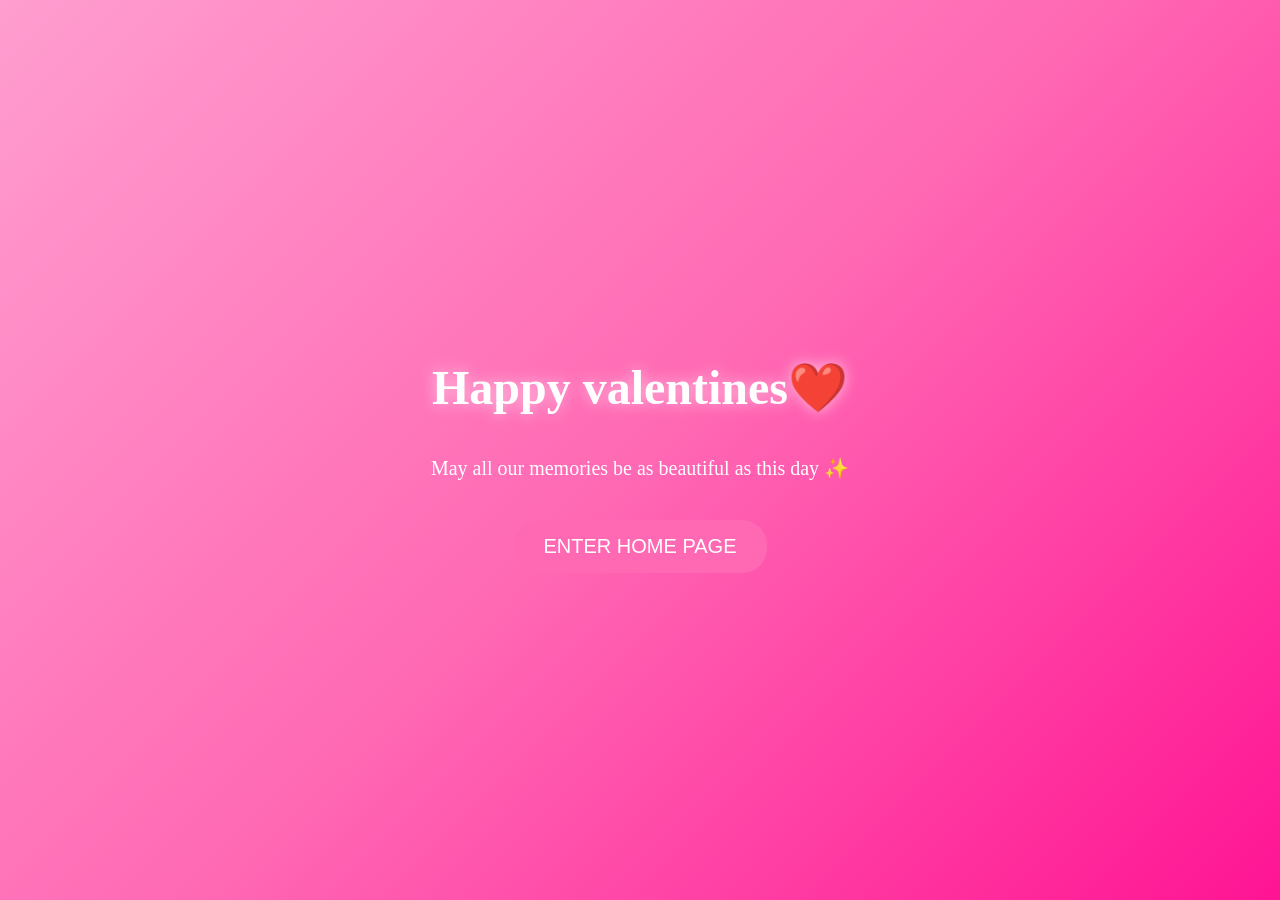
<file: index.html>
<!DOCTYPE html>
<html>
<head>
  <meta charset="UTF-8">
  <title>Happy valentines 💖</title>
  <style>
    body {
      height: 100vh;
      display: flex;
      flex-direction: column;
      align-items: center;
      justify-content: center;
      font-family: 'Pacifico', cursive;
      background: linear-gradient(135deg, #ff9ecf, #ff69b4, #ff1493);
      color: white;
      text-align: center;
      margin: 0;
    }
    h1 {
      font-size: 48px;
      margin-bottom: 20px;
      text-shadow: 0 0 15px rgba(255,255,255,0.6);
    }
    p {
      font-size: 20px;
      margin-bottom: 40px;
    }
    button {
      padding: 15px 30px;
      font-size: 20px;
      border: none;
      border-radius: 25px;
      background: hotpink;
      color: white;
      cursor: pointer;
      transition: 0.3s;
    }
    button:hover {
      transform: scale(1.1);
      box-shadow: 0 0 25px rgba(255,0,120,0.6);
    }
  </style>
</head>
<body>

  <h1>Happy valentines❤️</h1>
  <p>May all our memories be as beautiful as this day ✨</p>
 

  <script>
    document.getElementById("enterBtn").addEventListener("click", function() {
      window.location.href = "index.html"; // Home page filename
    });
  </script>
<a href="home.html">
  <button>ENTER HOME PAGE</button>
</a>
</body>
</html>
</file>
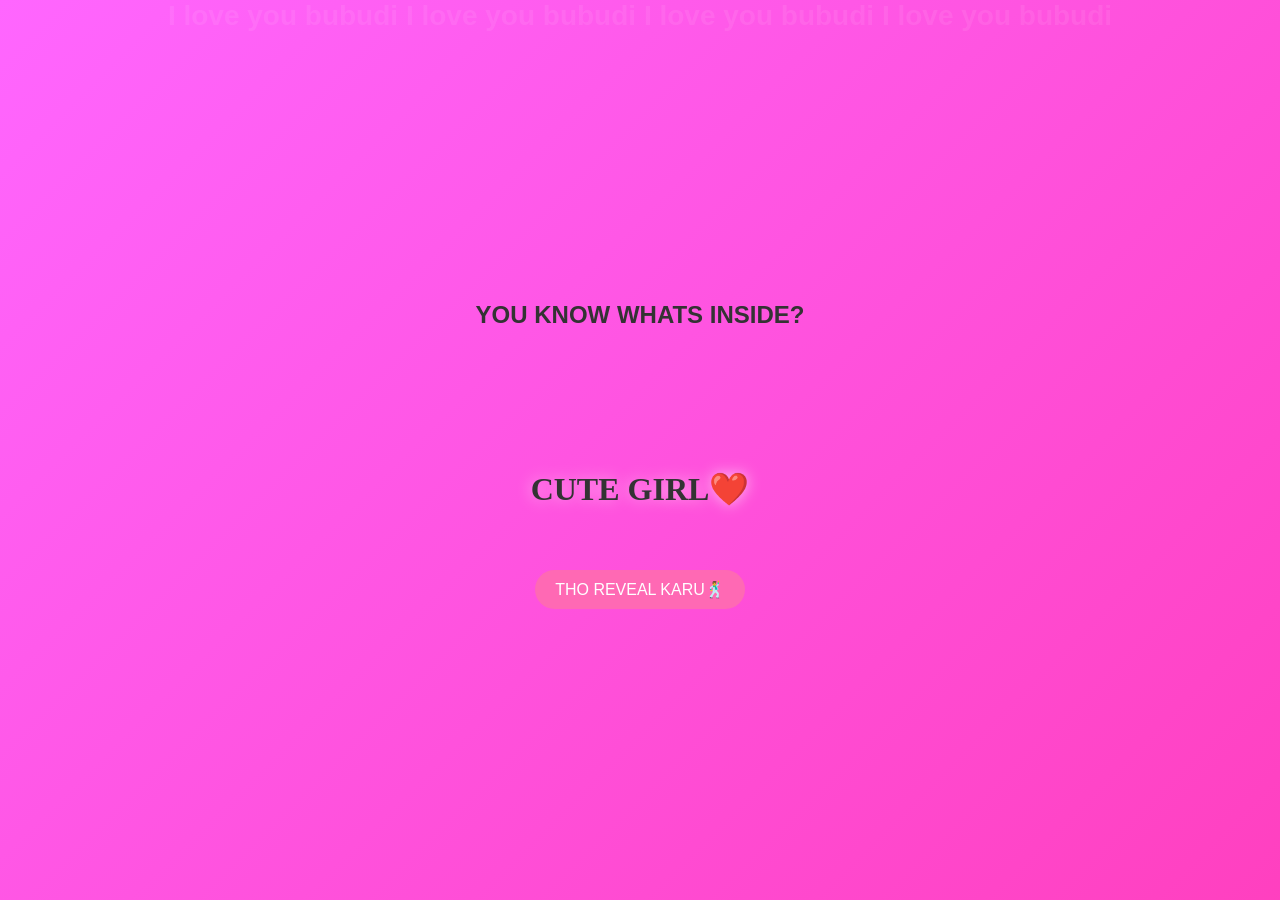
<file: angry.html>
<!DOCTYPE html>
<html>
<head>
  <meta charset="UTF-8">
  <title>ANGRY BIRD  </title>
  <link rel="stylesheet" href="style.css">
</head>
<body>

<h2 style="text-align:center;">YOU KNOW WHATS INSIDE? </h2>

<div class="container">

  <h1 id="mainQuote">CUTE GIRL❤️</h1>

  <!-- Angry Bird Photo Slider -->
  <div id="photoBoxAb" class="photo-card" style="display:none;">
    <img id="photoAb" class="photo">
    <p id="quoteAb"></p>
  </div>

  <button id="abBtn">THO REVEAL KARU🕺</button>

</div>

<script>
  // Step variable
  let stepAb = 0;

  // Photo data array
  const angryBirdData = [
    { img: "myphoto/love10.jpg", text: "You make me smile every day 😎" },
    { img: "myphoto/love9.jpg", text: "Little moments are the best 💛" },
    { img: "myphoto/love8.jpg", text: "Always thinking of you 💖" },
    { img: "myphoto/love7.jpg", text: "You’re my happy place 🌸" },
    { img: "myphoto/love6.jpg", text: "Forever love 🫦" }
  ];

  // Function to show next photo
  function showNextAb() {
    const photoBox = document.getElementById("photoBoxAb");
    const photo = document.getElementById("photoAb");
    const quote = document.getElementById("quoteAb");
    const button = document.getElementById("abBtn");

    if (stepAb < angryBirdData.length) {
      photoBox.style.display = "block";
      photo.src = angryBirdData[stepAb].img;
      quote.innerText = angryBirdData[stepAb].text;

      stepAb++;

      if (stepAb === 1) {
        button.innerText = "Next Surprise 💌";
      }

    } else {
      button.innerText = "Go Home 🏠";
      button.disabled = true;
    }
  }

  // Attach click event to button
  document.getElementById("abBtn").addEventListener("click", showNextAb);

</script>

</body>
</html>
</file>
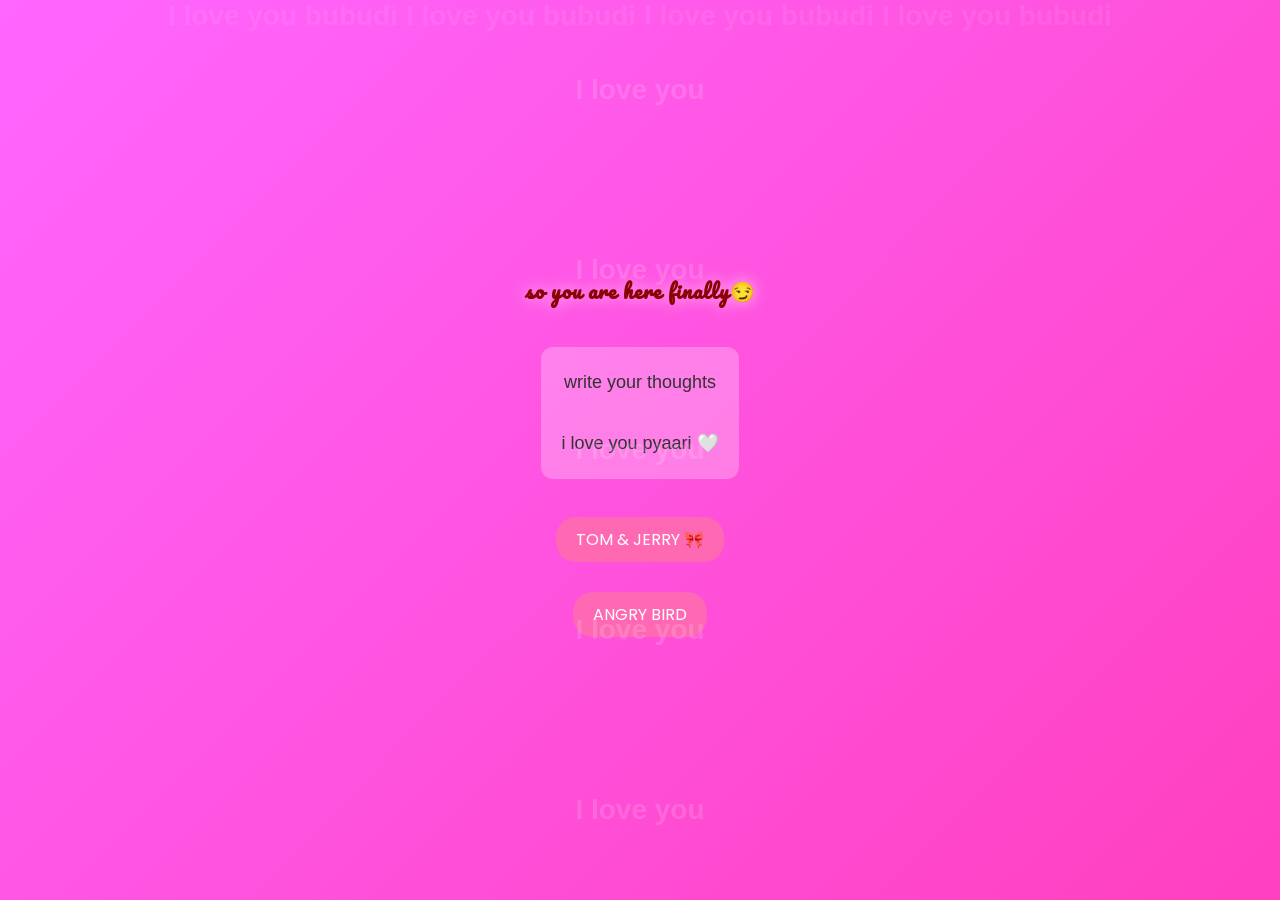
<file: home.html>
<!DOCTYPE html>
<html lang="en">
<head>
  <meta charset="UTF-8">
  <title>SIDDHA KA PYAAR DEKHOGE?</title>

  <!-- Google Fonts -->
  <link href="https://fonts.googleapis.com/css2?family=Pacifico&family=Poppins:wght@300;400;600&display=swap" rel="stylesheet">

  <!-- CSS file -->
  <link rel="stylesheet" href="style.css">
 <style>
    body {
      margin: 0;
      padding: 0;
      overflow-x: hidden;
    }

    .container {
      max-width: 700px;
      margin: 60px auto;
      text-align: center;
      position: relative;
      z-index: 2;
    }

    h1 {
      font-family:"Pacifico",  "Caveat", cursive;
  font-size: 20px;
  line-height: 1.8;
  letter-spacing: 1px;
  color:#8A0303;
  max-width: 600px;
  margin: 20px auto;
  text-align: center;
    }

    p {
      color: #1f1f1f;
      font-size: 18px;
      line-height: 1.7;
      background-color: rgba(255, 255, 255, 0.25);
      padding: 20px;
      border-radius: 12px;
    }
</style>
</head>
<body>
  <div class="love-bg">
  <span>I love you </span>
  <span>I love you</span>
  <span>I love you </span>
  <span>I love you </span>
  <span>I love you</span>
</div>
<h1>so you are here finally😏</h1>
 <p>
write your thoughts
      <br><br>
      i love you pyaari 🤍
    </p>
  <a href="Tom.html">
  <button>TOM & JERRY 🎀</button>
</a>

<a href="angry.html">
  <button>ANGRY BIRD </button>
</a>
</body>

</html>
</file>
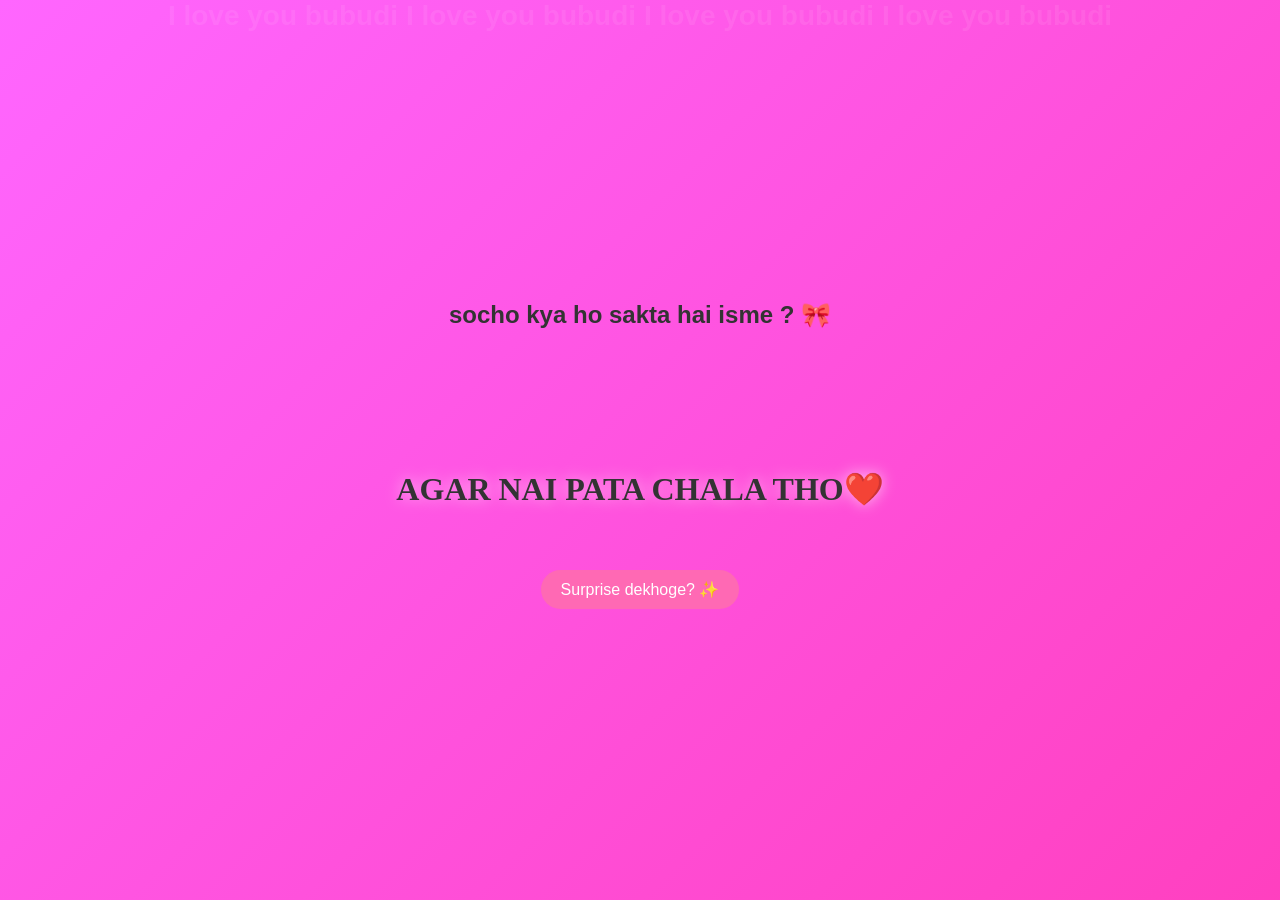
<file: Tom.html>
<!DOCTYPE html>  <html>  
<head>  
  <meta charset="UTF-8">  
  <title>Tom & Jerry 🎀</title>  
  <link rel="stylesheet" href="style.css">  
</head>  <body>  <h2 style="text-align:center;">socho kya ho sakta hai isme ? 🎀</h2>  <div class="container">    <h1 id="mainQuote">AGAR NAI PATA CHALA THO❤️</h1>    <div id="photoBox" style="display:none;">  
    <img id="photo" class="photo">  
    <p id="quote"></p>  
  </div>    <button id="nextBtn" onclick="showNext()">  
    Surprise dekhoge? ✨  
  </button>  </div>  <script src="script.js"></script>  </body>  
</html>
</file>
<file: style.css>
body{
margin: 0;
height: 100vh;
background: linear-gradient(135deg, #ff758c, #ff7eb3);
display: flex;
flex-direction: column;
align-items: center;
justify-content: center;
}

/* Buttons */
button{
padding: 12px 22px;
margin: 8px;
font-family: "Poppins", "Nunito", "Quicksand", sans-serif;
font-size: 16px;
border-radius: 10px;
border: none;
background: pink;
color: white;
cursor: pointer;
transition: 0.3s;
}

button:hover{
background: deeppink;
transform: scale(1.05);
}

/* Hide content initially */
.content{
display: none;
}

/* Heading style */
.content h2{
font-family: 'Poppins', sans-serif;
font-size: 18px;
color: black;
text-align: center;
}

/* Paragraph style */
.content p{
font-family:'Pacifico', cursive;
font-size:30 px;
color:#5a2a2a;
text-align: center;
}
body{
animation: fadeIn 1.2s ease-in-out;
}

@keyframes fadeIn{
from{
opacity: 0;
transform: translateY(20px);
}
to{
opacity: 1;
transform: translateY(0);
}
}
h1{
animation: float 3s ease-in-out infinite;
}

@keyframes float{
0%{ transform: translateY(0); }
50%{ transform: translateY(-10px); }
100%{ transform: translateY(0); }
}
.card{
backdrop-filter: blur(10px);
transition: 0.4s;
}

.card:hover{
transform: scale(1.02);
box-shadow: 0 10px 30px rgba(255, 0, 150, 0.4);
}
button{
transition: all 0.3s ease;
}

button:hover{
transform: scale(1.08);
box-shadow: 0 5px 20px rgba(255, 0, 120, 0.5);
}
body{
background: linear-gradient(-45deg, #ff9a9e, #fbc2eb, #ff758c, #ff7eb3);
background-size: 400% 400%;
animation: gradientMove 8s ease infinite;
}

@keyframes gradientMove{
0%{ background-position: 0% 50%; }
50%{ background-position: 100% 50%; }
100%{ background-position: 0% 50%; }
}
html{
scroll-behavior: smooth;
}

body{
margin: 0;
font-family: 'Poppins', sans-serif;
background: linear-gradient(-45deg, #ff9a9e, #fbc2eb, #ff758c, #ff7eb3);
background-size: 400% 400%;
animation: gradientMove 10s ease infinite;
color: white;
overflow-x: hidden;
}

@keyframes gradientMove{
0%{ background-position: 0% 50%; }
50%{ background-position: 100% 50%; }
100%{ background-position: 0% 50%; }
}
h1{
font-family: 'Pacifico', cursive;
font-size: 32px;
text-align: center;
animation: float 3s ease-in-out infinite;
text-shadow: 0 0 15px rgba(255,255,255,0.6);
}

@keyframes float{
0%{ transform: translateY(0); }
50%{ transform: translateY(-10px); }
100%{ transform: translateY(0); }
}
.content{
display: none;
flex-direction: column;
align-items: center;
padding: 20px;
margin: 20px;
border-radius: 20px;
backdrop-filter: blur(12px);
background: rgba(255,255,255,0.15);
box-shadow: 0 8px 32px rgba(0,0,0,0.2);
animation: fadeUp 0.8s ease;
}

@keyframes fadeUp{
from{
opacity: 0;
transform: translateY(20px);
}
to{
opacity: 1;
transform: translateY(0);
}
}
button{
padding: 12px 25px;
margin: 10px;
font-size: 16px;
border-radius: 30px;
border: none;
cursor: pointer;
color: white;
background: linear-gradient(45deg, #ff4e8d, #ff7eb3);
transition: 0.3s ease;
}

button:hover{
transform: scale(1.1);
box-shadow: 0 0 25px rgba(255,0,120,0.6);
}

@keyframes moveHearts{
from{ background-position: 0 0; }
to{ background-position: 0 1000px; }
}
body::before{
content: "I love you bubudi   I love you bubudi   I love you bubudi   I love you bubudi";
position: fixed;
top: 0;
left: 0;
width: 100%;
height: 200%;
font-size: 28px;
font-weight: bold;
color: white;
opacity: 0.08;
white-space: nowrap;
pointer-events: none;
animation: moveText 20s linear infinite;
z-index: 0;
}
@keyframes moveText{
0%{
transform: translateY(100%);
}
100%{
transform: translateY(-100%);
}
}
text-shadow: 0 0 10px rgba(255,255,255,0.6);
body{
position: relative;
z-index: 1;
}

.content{
position: relative;
z-index: 2;
}
.love-bg{
position: fixed;
top: 0;
left: 0;
width: 100%;
height: 100%;
pointer-events: none;
display: flex;
flex-direction: column;
justify-content: space-around;
align-items: center;
z-index: 0;
overflow: hidden;
}

.love-bg span{
font-size: 28px;
font-weight: bold;
color: white;
opacity: 0.15;
animation: floatUp 10s linear infinite;
}

@keyframes floatUp{
0%{
transform: translateY(100vh);
}
100%{
transform: translateY(-100vh);
}
}
opacity: 0.5;
.content{
position: relative;
z-index: 2;
}
.photo {
width: 100%;
max-width: 400px;
height: auto;
object-fit: contain;
border-radius: 15px;
margin: 10px;
box-shadow: 0 4px 10px rgba(0,0,0,0.3);
transition: 0.3s;
}

.photo:hover{
transform: scale(1.1);
}
body{
font-family: Arial, sans-serif;

text-align: center;
margin: 0;
padding: 20px;
}

.top-note{
background: rgba(255,255,255,0.3);
padding: 20px;
border-radius: 20px;
margin-bottom: 30px;
}

.photo-gallery{
display: flex;
flex-direction: column;
align-items: center;
gap: 30px;
}

.photo-card{
background: rgba(255,255,255,0.3);
padding: 15px;
border-radius: 20px;
width: 80%;
max-width: 300px;
}

.photo{
width: 100%;
border-radius: 15px;
}

.photo-note{
margin-top: 10px;
font-size: 14px;
}
body {
margin: 0;
padding: 0;
min-height: 100vh;
background: linear-gradient(135deg, #ff9ecf, #ff69b4, #ff1493);
background-size: 300% 300%;
animation: gradientMove 8s ease infinite;
}
@keyframes gradientMove {
0% { background-position: 0% 50%; }
50% { background-position: 100% 50%; }
100% { background-position: 0% 50%; }
}
body {
background:#ff1493 ;
font-family: Arial, sans-serif;
text-align: center;
}

.photo-gallery {
display: flex;
flex-direction: column;
align-items: center;
gap: 20px;
padding: 20px;
}

.photo-card {
background: white;
padding: 15px;
border-radius: 15px;
box-shadow: 0 4px 10px rgba(0,0,0,0.1);
width: 80%;
}

.photo {
width: 100%;
border-radius: 10px;
}
.photo-card p {
color: #ff4d88;
font-size: 17px;
margin-top: 12px;
font-weight: bold;
}
.photo-card {
color: white;
}
p {
opacity: 0;
}
p {
display: none;
}
body {
color: #333 !important;
}

p {
color: #333 !important;
opacity: 1 !important;
display: block !important;
visibility: visible !important;
}
.photo-card {
background: white;
padding: 15px;
border-radius: 15px;
box-shadow: 0 4px 10px rgba(0,0,0,0.1);
width: 80%;

opacity: 0;
transform: translateY(40px);
animation: fadeUp 0.8s ease forwards;
}

@keyframes fadeUp {
to {
opacity: 1;
transform: translateY(0);
}
}
.photo-card:nth-child(1) {
animation-delay: 0.2s;
}

.photo-card:nth-child(2) {
animation-delay: 0.4s;
}

.photo-card:nth-child(3) {
animation-delay: 0.6s;
}

.photo-card:nth-child(4) {
animation-delay: 0.8s;
}
.photo-card {
transition: transform 0.3s ease, box-shadow 0.3s ease;
}

.photo-card:hover {
transform: translateY(-8px);
box-shadow: 0 10px 20px rgba(0,0,0,0.15);
}
body {
background: #ffe6f0;
text-align: center;
font-family: cursive;
}

.container {
margin-top: 100px;
}

button {
padding: 10px 20px;
border: none;
border-radius: 20px;
background: hotpink;
color: white;
cursor: pointer;
margin-top: 20px;
transition: 0.3s;
}

button:hover {
transform: scale(1.1);
}

.photo {
width: 250px;
margin-top: 20px;
border-radius: 15px;
box-shadow: 0 5px 15px rgba(0,0,0,0.2);
animation: fadeIn 0.8s ease;
}

@keyframes fadeIn {
from { opacity: 0; transform: translateY(30px); }
to { opacity: 1; transform: translateY(0); }
}
body {
font-family: Arial, sans-serif !important;
}
.image-container img {
transition: transform 5s ease;
}

.image-container:hover img {
transform: scale(1.1);
}
.image-container {
position: relative;
overflow: hidden;
}

.image-container img {
width: 100%;
height: 300px;
object-fit: cover;
filter: brightness(0.8) contrast(1.1);
}

.image-container::before,
.image-container::after {
content: "";
position: absolute;
left: 0;
width: 100%;
height: 40px;
background: black;
z-index: 2;
}

.image-container::before {
top: 0;
}

.image-container::after {
bottom: 0;
}
body {
  margin: 0;
  padding: 0;
  min-height: 100vh;
  font-family: Arial, sans-serif !important;
  text-align: center;
  color: #333 !important;
  overflow-x: hidden;
  background: linear-gradient(-45deg, #ff66cc, #ff99cc, #ff33aa, #ff66ff); /* Barbie pink gradient */
  background-size: 400% 400%;
  animation: gradientMove 8s ease infinite;
  position: relative;
  z-index: 1;
}
/* Container ko flex centre banado */
.container {
  display: flex;
  flex-direction: column;
  align-items: center; /* horizontal centre */
  justify-content: center; /* vertical centre if needed */
  gap: 20px; /* photos ke beech gap */
}

/* Photo card */
.photo-card {
  width: auto;
  max-width: 250px; /* chhoti card */
  text-align: center; /* text centre */
  margin: 0 auto; /* horizontal centre */
}

/* Photo itself */
.photo {
  width: 100%; /* card ke andar fit ho jaaye */
  height: auto; /* aspect ratio maintain */
  display: block;
  margin: 0 auto; /* centre image */
  border-radius: 15px;
  box-shadow: 0 5px 15px rgba(0,0,0,0.2);
}
/* Container flex centre */
.container {
  display: flex;
  flex-direction: column;
  align-items: center;
  justify-content: center;
  gap: 20px;
}

/* Photo card */
.photo-card {
  width: auto;
  max-width: 250px;
  text-align: center;
  margin: 0 auto;
}

/* Photo */
.photo {
  width: 100%;
  height: auto;
  display: block;
  margin: 0 auto;
  border-radius: 15px;
  box-shadow: 0 5px 15px rgba(0,0,0,0.2);
}
</file>
